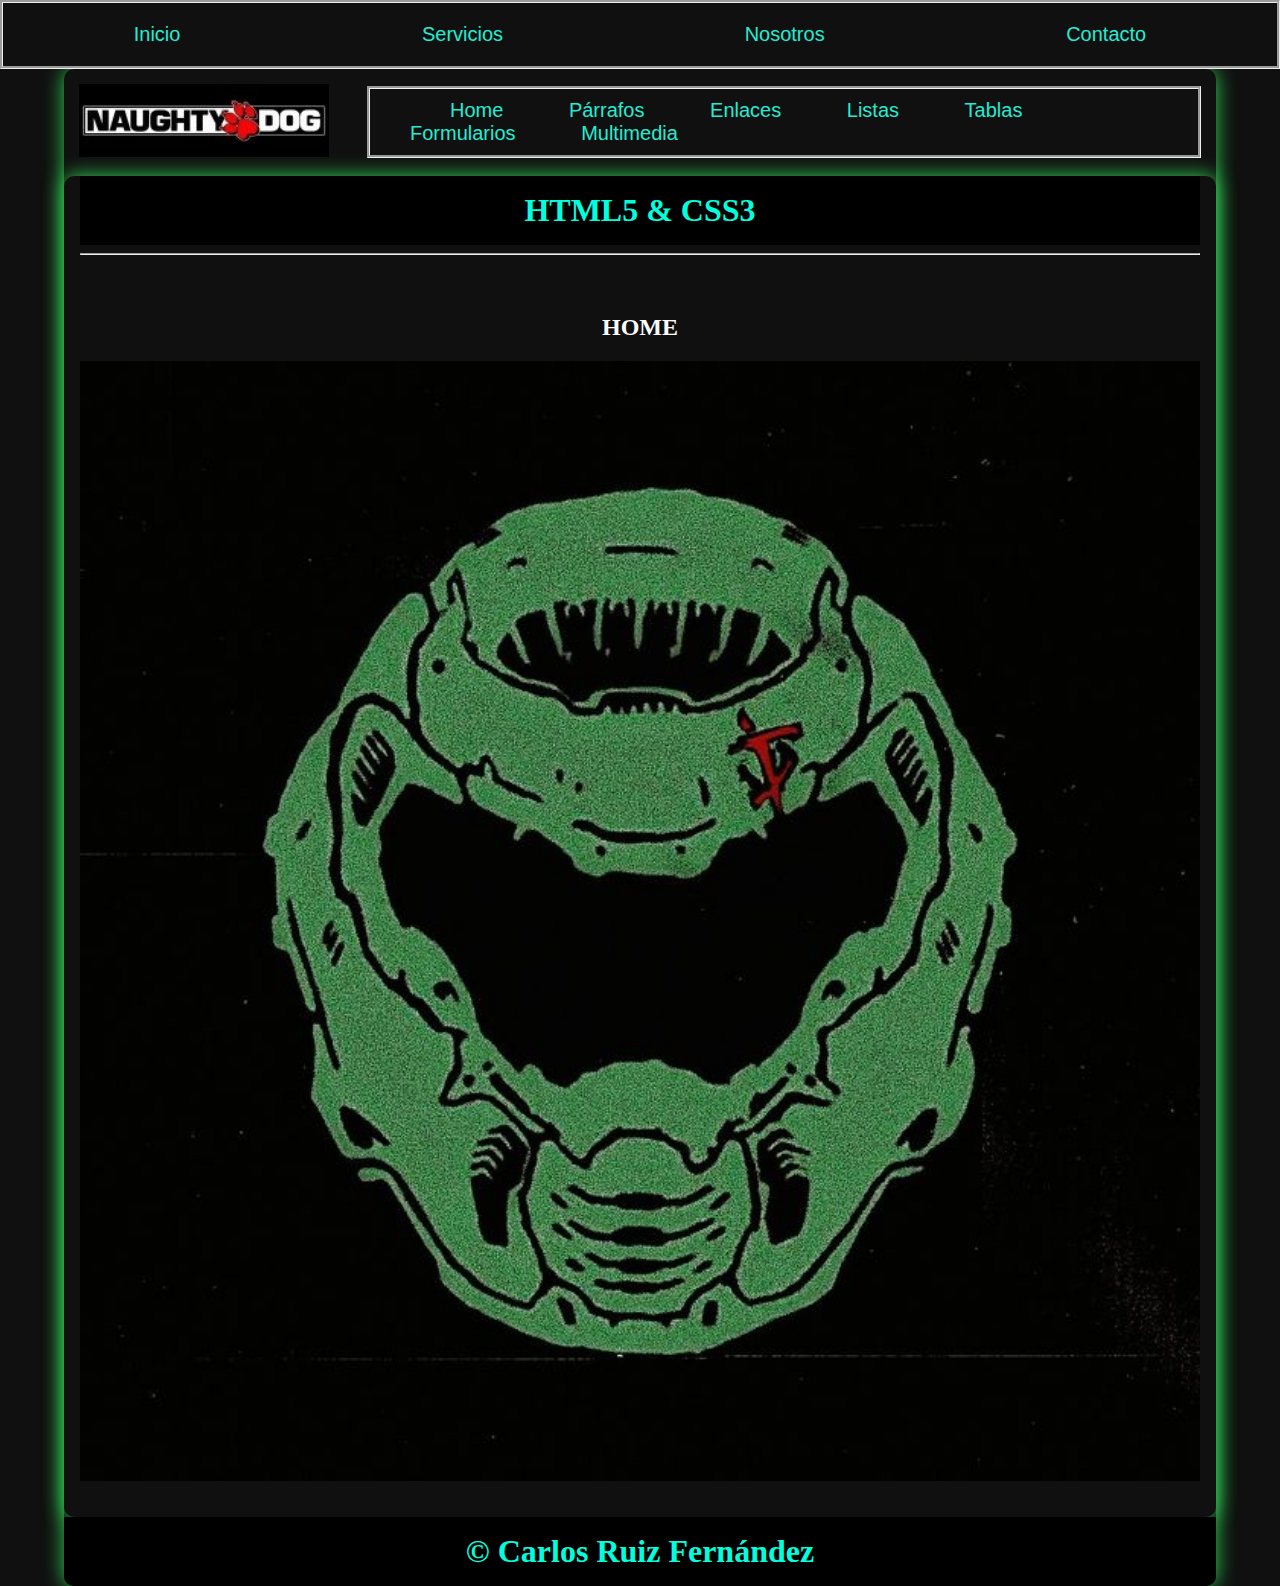
<file: index.html>
<!DOCTYPE html>
<html lang="en">

<head>
    <meta charset="UTF-8">
    <meta name="viewport" content="width=device-width, initial-scale=1.0">
    <title>Curso HTML5-CSS3</title>
    <link rel="stylesheet" href="css/style.css">
</head>

<body>

    <nav class="barra">
        <ul>
            <li><a href="#inicio">Inicio</a></li>
            <li><a href="#servicios">Servicios</a></li>
            <li><a href="#about">Nosotros</a></li>
            <li><a href="#contacto">Contacto</a></li>
        </ul>
    </nav>

    <div class="container shadow">
        <header>
            <div class="row align-items-center">
                <div class="col-3"><a href="http://iesazarquiel.es/"><img src="img/naughty_dog_logo.jpeg" alt="logo" width="250"></div>
                <div class="col-9">
                    <span id="btnmenu" onclick="opendrawer()">&#9776;</span>
                    <nav id="menu">
                        <ul class="barra" class="text-right">
                            <li>
                                <a href="index.html">
                                    Home
                                </a>
                            </li>
                            <li>
                                <a href="parrafos.html">
                                    Párrafos
                                </a>
                            </li>
                            <li>
                                <a href="enlaces.html">
                                    Enlaces
                                </a>
                            </li>
                            <li>
                                <a href="listas.html">
                                    Listas
                                </a>
                            </li>
                            <li>
                                <a href="tablas.html">
                                    Tablas
                                </a>
                            </li>
                            <li>
                                <a href="formularios.html">
                                    Formularios
                                </a>
                            </li>
                            <li>
                                <a href="multimedia.html">
                                    Multimedia
                                </a>
                            </li>
                        </ul>
                    </nav>
                </div>
            </div>


        </header>
        <main class="shadow">
            <div class="px-3">
                <h1 class="text-center bg-azul-o text-white py-3">HTML5 & CSS3</h1>
            </div>
            <div class="px-3">
                <hr>
            </div>
            <div class="p-3">
                <div id="home" class="py-3">
                    <h2 class="text-center">HOME</h2>
                    <img src="img/Doom Slayer Icon.jpeg" alt="" width="100%">
                </div>
            </div>

        </main>
        <footer>
            <h1 class="bg-azul-o text-center text-white py-3">&copy; Carlos Ruiz Fernández</h1>
        </footer>
    </div>
    <script>
        function opendrawer() {
            document.getElementById('menu').style.display = 'block';
            document.getElementById('menu').style.witdh = '100%';
        }
    </script>
</body>

</html>
</file>
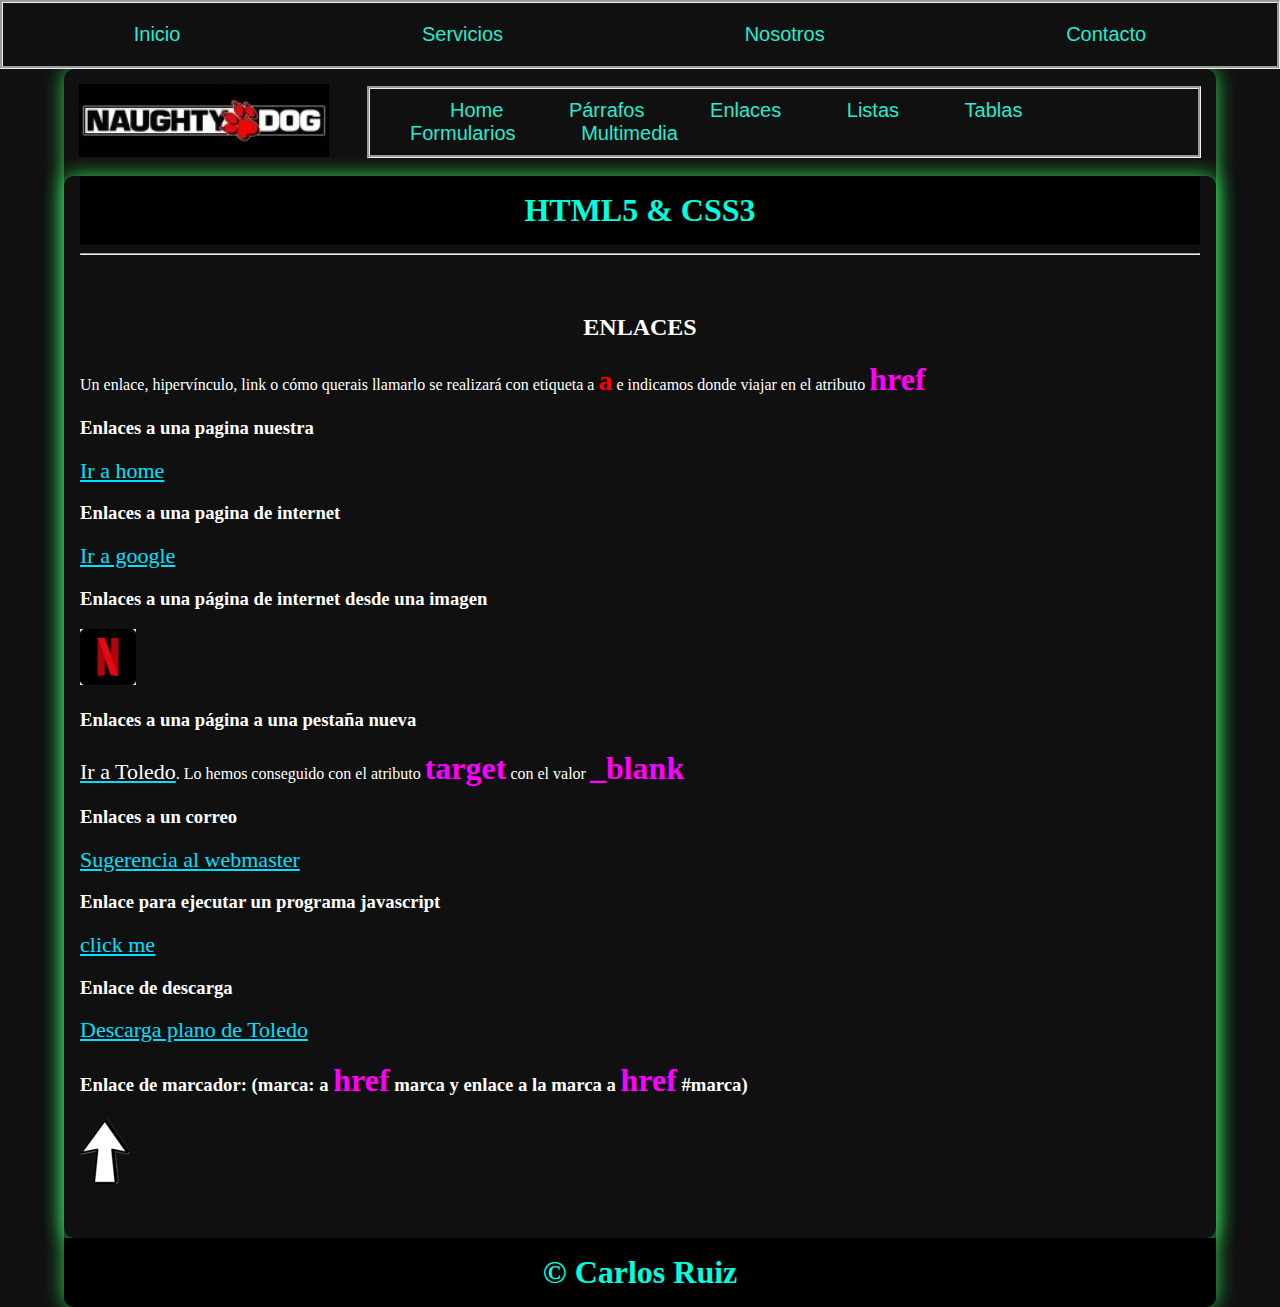
<file: enlaces.html>
<!DOCTYPE html>
<html lang="en">
  <head>
    <meta charset="UTF-8" />
    <meta name="viewport" content="width=device-width, initial-scale=1.0" />
    <title>Curso HTML5-CSS3</title>
    <link rel="stylesheet" href="css/style.css" />
  </head>

  <body>

    <nav class="barra">
      <ul>
          <li><a href="#inicio">Inicio</a></li>
          <li><a href="#servicios">Servicios</a></li>
          <li><a href="#about">Nosotros</a></li>
          <li><a href="#contacto">Contacto</a></li>
      </ul>
  </nav>

    <div class="container shadow">
      <header>
        <div class="row align-items-center">
          <div class="col-3"><a href="http://iesazarquiel.es/"><img src="img/naughty_dog_logo.jpeg" alt="logo" width="250" />
          </div>
          <div class="col-9">
            <span id="btnmenu" onclick="opendrawer()">&#9776;</span>
            <nav id="menu">
              <ul class="barra" class="text-right">
                <li>
                  <a href="index.html"> Home </a>
                </li>
                <li>
                  <a href="parrafos.html"> Párrafos </a>
                </li>
                <li>
                  <a href="enlaces.html"> Enlaces </a>
                </li>
                <li>
                  <a href="listas.html"> Listas </a>
                </li>
                <li>
                  <a href="tablas.html"> Tablas </a>
                </li>
                <li>
                  <a href="formularios.html"> Formularios </a>
                </li>
                <li>
                  <a href="multimedia.html"> Multimedia </a>
                </li>
              </ul>
            </nav>
          </div>
        </div>
      </header>
      <main class="shadow">
        <div class="px-3">
          <h1 class="text-center bg-azul-o text-white py-3">HTML5 & CSS3</h1>
        </div>
        <div class="px-3">
          <hr />
        </div>
        <div class="p-3">
          <div id="enlaces" class="py-3">
            <h2 class="text-center">ENLACES</h2>
            <p>
              Un enlace, hipervínculo, link o cómo querais llamarlo se realizará
              con etiqueta a <span class="etiqueta">a</span> e indicamos donde
              viajar en el atributo <span class="etiqueta2">href</span>
            </p>
            <h3>Enlaces a una pagina nuestra</h3>
            <a href="index.html"> Ir a home </a>
            <h3>Enlaces a una pagina de internet</h3>
            <a href="https://www.google.com"> Ir a google</a>
            <h3>Enlaces a una página de internet desde una imagen</h3>
            <a href="https://www.netflix.com"
              ><img src="img/Netflix.webp.png" alt="logo Netflix" width="5%"/>
            </a>
            <h3>Enlaces a una página a una pestaña nueva</h3>
            <a href="https://www.toledo.es"> <target="_blank">Ir a Toledo</a>. Lo
            hemos conseguido con el atributo
            <span class="etiqueta2">target</span> con el valor
            <span class="etiqueta2">_blank</span>
            <h3>Enlaces a un correo</h3>
            <a href="mailto:alumno.564541@azarquiel.com">Sugerencia al webmaster</a>
            <h3>Enlace para ejecutar un programa javascript</h3>
            <a href="javascript:alert('Hola colega...')">click me</a>
            <h3>Enlace de descarga</h3>
            <a href="resources/mapa-de-toledo-en-espanol.pdf">Descarga plano de Toledo</a>
            <h3>Enlace de marcador: (marca: a <span class="etiqueta2">href</span> marca y enlace a la marca a <span class="etiqueta2">href</span> #marca)</h3>
            <p><a href="#top"><img src="img/flecha.png" alt=""></a></p>
          </div>
        </div>
      </main>
      <footer>
        <h1 class="bg-azul-o text-center text-white py-3">
          &copy; Carlos Ruiz
        </h1>
      </footer>
    </div>
    <script>
      function opendrawer() {
        document.getElementById("menu").style.display = "block";
        document.getElementById("menu").style.witdh = "100%";
      }
    </script>
  </body>
</html>
</file>
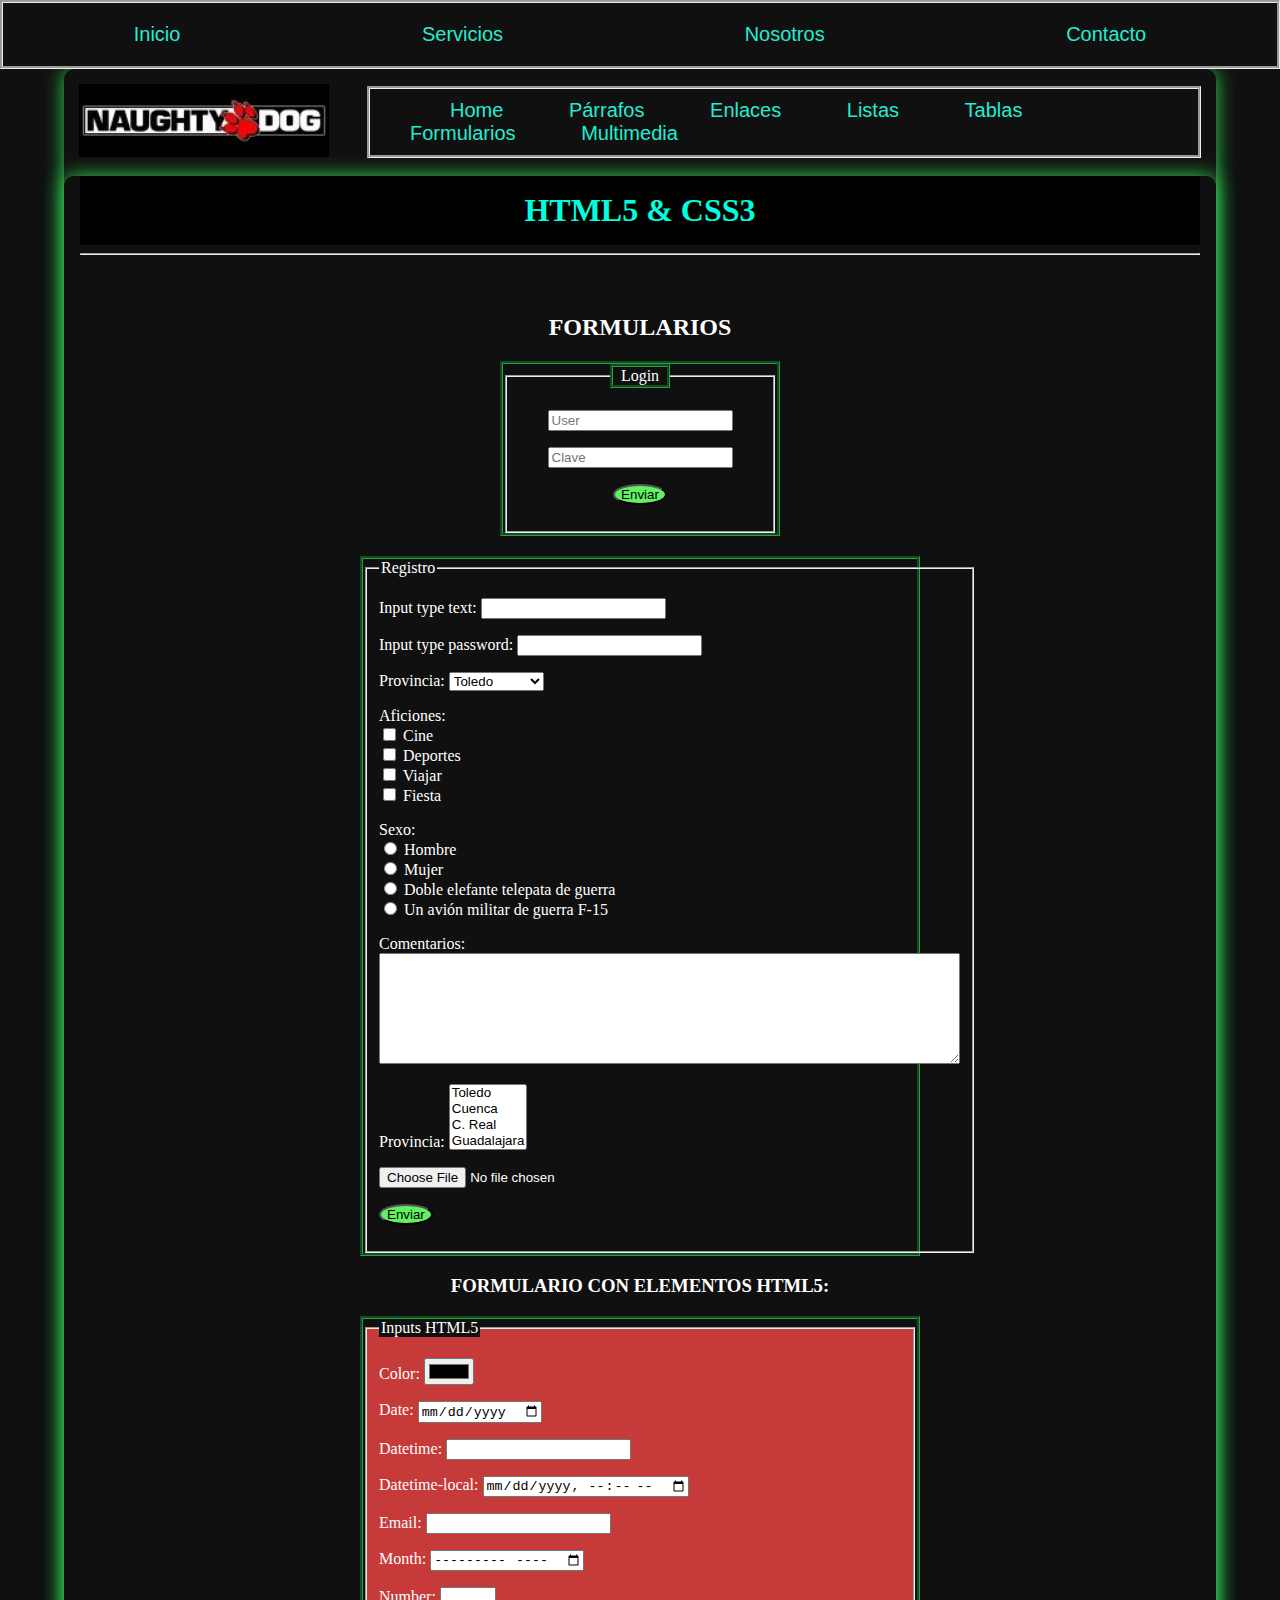
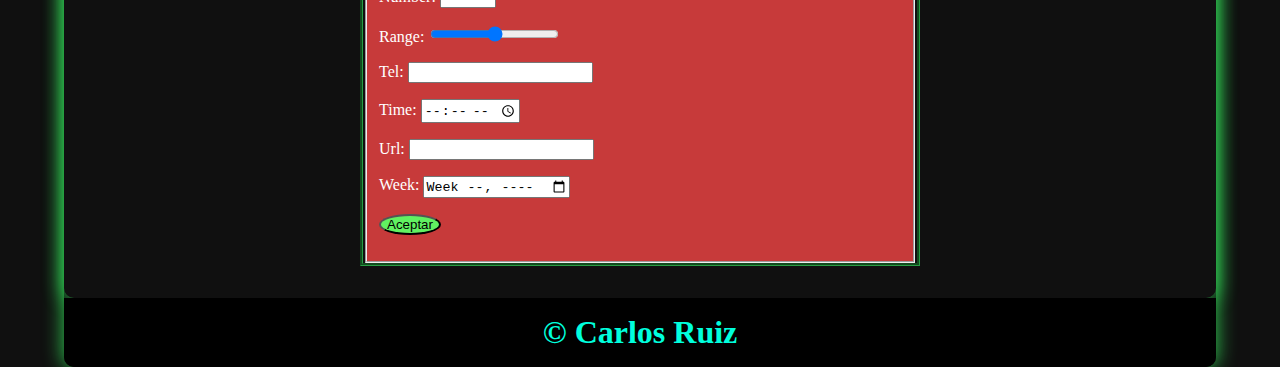
<file: formularios.html>
<!DOCTYPE html>
<html lang="en">

<head>
    <meta charset="UTF-8">
    <meta name="viewport" content="width=device-width, initial-scale=1.0">
    <title>Curso HTML5-CSS3</title>
    <link rel="stylesheet" href="css/style.css">
</head>

<body>

    <nav class="barra">
        <ul>
            <li><a href="#inicio">Inicio</a></li>
            <li><a href="#servicios">Servicios</a></li>
            <li><a href="#about">Nosotros</a></li>
            <li><a href="#contacto">Contacto</a></li>
        </ul>
    </nav>

    <div class="container shadow">
        <header>
            <div class="row align-items-center">
                <div class="col-3"><a href="http://iesazarquiel.es/"><img src="img/naughty_dog_logo.jpeg" alt="logo" width="250"></div>
                <div class="col-9">
                    <span id="btnmenu" onclick="opendrawer()">&#9776;</span>
                    <nav id="menu">
                        <ul class="barra" class="text-right">
                            <li>
                                <a href="index.html">
                                    Home
                                </a>
                            </li>
                            <li>
                                <a href="parrafos.html">
                                    Párrafos
                                </a>
                            </li>
                            <li>
                                <a href="enlaces.html">
                                    Enlaces
                                </a>
                            </li>
                            <li>
                                <a href="listas.html">
                                    Listas
                                </a>
                            </li>
                            <li>
                                <a href="tablas.html">
                                    Tablas
                                </a>
                            </li>
                            <li>
                                <a href="formularios.html">
                                    Formularios
                                </a>
                            </li>
                            <li>
                                <a href="multimedia.html">
                                    Multimedia
                                </a>
                            </li>
                        </ul>
                    </nav>
                </div>
            </div>


        </header>
        <main class="shadow">
            <div class="px-3">
                <h1 class="text-center bg-azul-o text-white py-3">HTML5 & CSS3</h1>
            </div>
            <div class="px-3">
                <hr>
            </div>
            <div class="p-3">
                <div id="formularios" class="py-3">
                    <h2 class="text-center">FORMULARIOS</h2>
                    <form action="#" method="get" class="formlogin">
                        <fieldset>
                            <legend class="formlogin">Login</legend>
                            <p>
                                <input class="black" type="text" name="user" id="" placeholder="User">
                            </p>
                            <p>
                                <input class="black" type="password" name="pass" id="" placeholder="Clave">
                            </p>
                            <p>
                                <input class="button" type="submit" value="Enviar">
                            </p>
                        </fieldset>
                    </form>
                    <h2>
                        
                    </h2>
                    <form action="#" method="get" class="formregister">
                        <fieldset>
                            <legend>Registro</legend>
                            <p><label for="">Input type text:</label>
                                <input class="black" type="text" name="user" id="">
                            </p>
                            <p>
                                <label for="">Input type password:</label>
                                <input class="black" type="password" name="pass" id="">
                            </p>
                            <p>
                                <label for="">Provincia:</label>
                                <select class="black" name="provincia" id="">
                                    <option class="black" value="1">Toledo</option>
                                    <option class="black" value="2">Cuenca</option>
                                    <option class="black" value="3">C. Real</option>
                                    <option class="black" value="4">Guadalajara</option>
                                    <option class="black" value="5">Albacete</option>
                                </select>
                            </p>
                            <p>
                                <label for="">Aficiones:</label><br/>
                                <input class="black" type="checkbox" name="cine" id=""> Cine<br/>
                                <input class="black" type="checkbox" name="deportes" id=""> Deportes<br/>
                                <input class="black" type="checkbox" name="viajar" id=""> Viajar<br/>
                                <input class="black" type="checkbox" name="fiesta" id=""> Fiesta<br/>
                            </p>
                            <p>
                                <label for="">Sexo:</label><br/>
                                <input class="black" type="radio" name="Sexo" id=""> Hombre<br/>
                                <input class="black" type="radio" name="Sexo" id=""> Mujer<br/>
                                <input class="black" type="radio" name="Sexo" id=""> Doble elefante telepata de guerra<br/>
                                <input class="black" type="radio" name="Sexo" id=""> Un avión militar de guerra F-15<br/>
                            </p>
                            <p>
                                <label  for="">Comentarios:</label><br />
                                <textarea class="black" name="comment" id="" cols="70" rows="7"></textarea>
                            </p>       
                            <p>
                                <label for="">Provincia:</label>
                                <select name="provincia" id="" multiple>
                                    <option class="black" value="1">Toledo</option>
                                    <option class="black" value="2">Cuenca</option>
                                    <option class="black" value="3">C. Real</option>
                                    <option class="black" value="4">Guadalajara</option>
                                    <option class="black" value="5">Albacete</option>
                                </select>
                            </p>    
                            <p>
                                <input type="file" name="foto" id="">
                            </p>               
                            <p>
                                <input class="button" class="black" type="submit" value="Enviar" class="btn btn-red">
                            </p>
                            
                        </fieldset>
                    </form>
                    <div class="cb"></div>
                    <h3 class="text-center">FORMULARIO CON ELEMENTOS HTML5:</h3>
                    <form action="kk.php" method="post" class="formhtml5">
                        <fieldset class="formulario">
                            <legend class="colorn">Inputs HTML5</legend>
                            <p><label for="">Color:</label> <input class="black" type="color" name="color" id=""></p>
                            <p><label for="">Date:</label> <input class="black" type="date" name="date" id=""></p>
                            <p><label for="">Datetime:</label> <input class="black" type="datetime" name="datetime" id=""></p>
                            <p><label for="">Datetime-local:</label> <input class="black" type="datetime-local" name="datetime-local"
                                    id=""></p>
                            <p><label for="">Email:</label> <input class="black" type="email" name="email" id=""></p>
                            <p><label for="">Month:</label> <input class="black" type="month" name="month" id=""></p>
                            <p><label for="">Number:</label> <input class="black" type="number" name="number" id="" step="2" min="10"
                                    max="30"></p>
                            <p><label for="">Range:</label> <input class="black" type="range" name="range" id="" step="2" min="10"
                                    max="30"></p>
                            <p><label for="">Tel:</label> <input class="black" type="tel" name="tel" id=""></p>
                            <p><label for="">Time:</label> <input class="black" type="time" name="time" id=""></p>
                            <p><label for="">Url:</label> <input class="black" type="url" name="url" id=""></p>
                            <p><label for="">Week:</label> <input class="black" type="week" name="week" id=""></p>
                            <p><input class="button" type="submit" value="Aceptar" id="" class="btn btn-green"></p>
                        </fieldset>
                    </form>



                    <div class="cb"></div>
                </div>
            </div>
        </main>
        <footer>
            <h1 class="bg-azul-o text-center text-white py-3">&copy; Carlos Ruiz</h1>
        </footer>
    </div>
    <script>
        function opendrawer() {
            document.getElementById('menu').style.display = 'block';
            document.getElementById('menu').style.witdh = '100%';
        }
    </script>
</body>

</html>
</file>
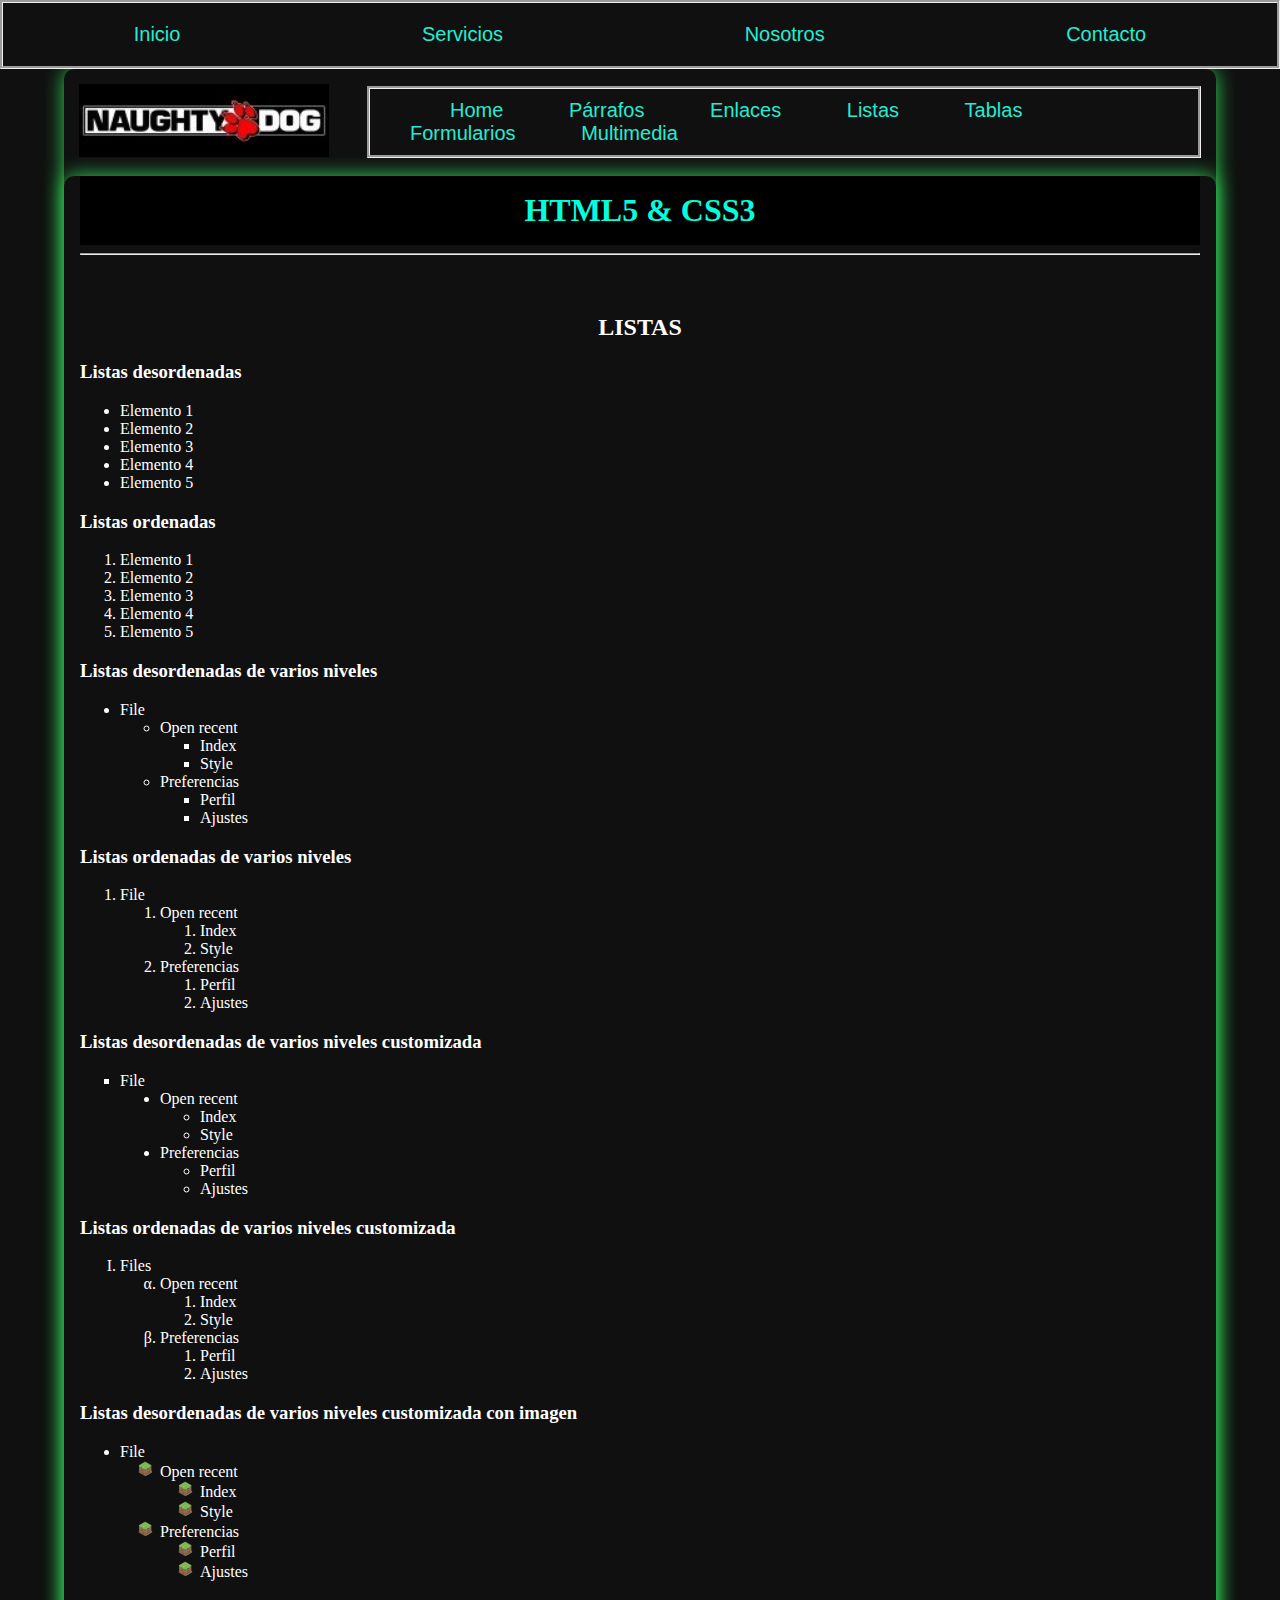
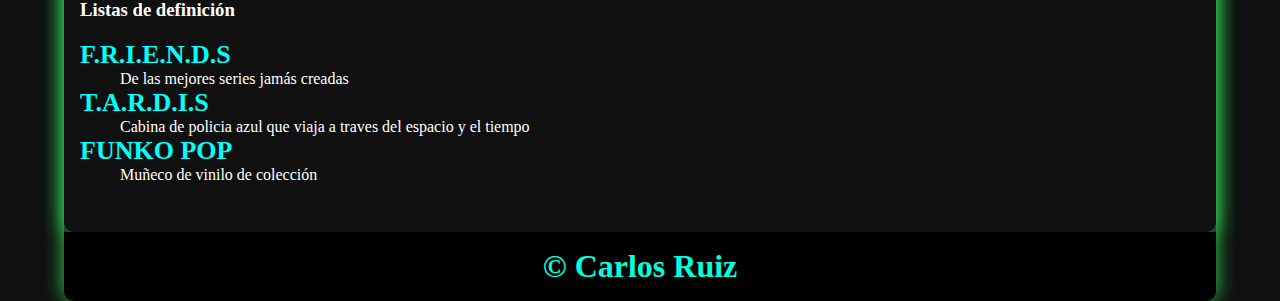
<file: listas.html>
<!DOCTYPE html>
<html lang="en">

<head>
    <meta charset="UTF-8">
    <meta name="viewport" content="width=device-width, initial-scale=1.0">
    <title>Curso HTML5-CSS3</title>
    <link rel="stylesheet" href="css/style.css">
</head>

<body>

    <nav class="barra">
        <ul>
            <li><a href="#inicio">Inicio</a></li>
            <li><a href="#servicios">Servicios</a></li>
            <li><a href="#about">Nosotros</a></li>
            <li><a href="#contacto">Contacto</a></li>
        </ul>
    </nav>

    <div class="container shadow">
        <header>
            <div class="row align-items-center">
                <div class="col-3"><a href="http://iesazarquiel.es/"><img src="img/naughty_dog_logo.jpeg" alt="logo" width="250"></div>
                <div class="col-9">
                    <span id="btnmenu" onclick="opendrawer()">&#9776;</span>
                    <nav id="menu">
                        <ul class="barra" class="text-right">
                            <li>
                                <a href="index.html">
                                    Home
                                </a>
                            </li>
                            <li>
                                <a href="parrafos.html">
                                    Párrafos
                                </a>
                            </li>
                            <li>
                                <a href="enlaces.html">
                                    Enlaces
                                </a>
                            </li>
                            <li>
                                <a href="listas.html">
                                    Listas
                                </a>
                            </li>
                            <li>
                                <a href="tablas.html">
                                    Tablas
                                </a>
                            </li>
                            <li>
                                <a href="formularios.html">
                                    Formularios
                                </a>
                            </li>
                            <li>
                                <a href="multimedia.html">
                                    Multimedia
                                </a>
                            </li>
                        </ul>
                    </nav>
                </div>
            </div>


        </header>
        <main class="shadow">
            <div class="px-3">
                <h1 class="text-center bg-azul-o text-white py-3">HTML5 & CSS3</h1>
            </div>
            <div class="px-3">
                <hr>
            </div>
            <div class="p-3">
                <div id="listas" class="py-3">
                    <h2 class="text-center">LISTAS</h2>
                    <h3>Listas desordenadas</h3>
                    <ul>
                        <li>Elemento 1</li>
                        <li>Elemento 2</li>
                        <li>Elemento 3</li>
                        <li>Elemento 4</li>
                        <li>Elemento 5</li>
                    </ul>

                    <h3>Listas ordenadas</h3>
                    <ol>
                        <li>Elemento 1</li>
                        <li>Elemento 2</li>
                        <li>Elemento 3</li>
                        <li>Elemento 4</li>
                        <li>Elemento 5</li>
                    </ol>

                    <h3>Listas desordenadas de varios niveles</h3>
                    <ul>
                        <li>
                            File
                            <ul>
                                <li>
                                    Open recent
                                    <ul>
                                        <li>Index</li>
                                        <li>Style</li>
                                    </ul>
                                </li>
                                <li>
                                    Preferencias
                                    <ul>
                                        <li>Perfil</li>
                                        <li>Ajustes</li>
                                    </ul>
                                </li>
                            </ul>
                        </li>
                    </ul>

                    <h3>Listas ordenadas de varios niveles</h3>
                    <ol>
                        <li>
                            File
                            <ol>
                                <li>
                                    Open recent
                                    <ol>
                                        <li>Index</li>
                                        <li>Style</li>
                                    </ol>
                                </li>
                                <li>
                                    Preferencias
                                    <ol>
                                        <li>Perfil</li>
                                        <li>Ajustes</li>
                                    </ol>
                                </li>
                            </ol>
                        </li>
                    </ol>

                    <h3>Listas desordenadas de varios niveles customizada</h3>
                    <ul class=customdes>
                        <li>
                            File
                            <ul>
                                <li>
                                    Open recent
                                    <ul>
                                        <li>Index</li>
                                        <li>Style</li>
                                    </ul>
                                </li>
                                <li>
                                    Preferencias
                                    <ul>
                                        <li>Perfil</li>
                                        <li>Ajustes</li>
                                    </ul>
                                </li>
                            </ul>
                        </li>
                    </ul>

                    <h3>Listas ordenadas de varios niveles customizada</h3>
                    <ol class=customrd>
                        <li>
                            Files
                            <ol>
                                <li>
                                    Open recent
                                    <ol>
                                        <li>Index</li>
                                        <li>Style</li>
                                    </ol>
                                </li>
                                <li>
                                    Preferencias
                                    <ol>
                                        <li>Perfil</li>
                                        <li>Ajustes</li>
                                    </ol>
                                </li>
                            </ol>
                        </li>
                    </ol>

                    <h3>Listas desordenadas de varios niveles customizada con imagen</h3>
                    <ul class="customimg">
                        <li>
                            File
                            <ul>
                                <li>
                                    Open recent
                                    <ul>
                                        <li>Index</li>
                                        <li>Style</li>
                                    </ul>
                                </li>
                                <li>
                                    Preferencias
                                    <ul>
                                        <li>Perfil</li>
                                        <li>Ajustes</li>
                                    </ul>
                                </li>
                            </ul>
                        </li>
                    </ul>

                    <h3>Listas de definición</h3>
                    <dl class="custombl">
                        <dt>
                            F.R.I.E.N.D.S
                            <dd>De las mejores series jamás creadas</dd>
                        </dt>
                        <dt>
                            T.A.R.D.I.S
                            <dd>Cabina de policia azul que viaja a traves del espacio y el tiempo</dd>
                        </dt>
                        <dt>
                            FUNKO POP
                            <dd>Muñeco de vinilo de colección</dd>
                        </dt>
                    </dl>
                </div>
            </div>

        </main>
        <footer>
            <h1 class="bg-azul-o text-center text-white py-3">&copy; Carlos Ruiz</h1>
        </footer>
    </div>
    <script>
        function opendrawer() {
            document.getElementById('menu').style.display = 'block';
            document.getElementById('menu').style.witdh = '100%';
        }
    </script>
</body>

</html>
</file>
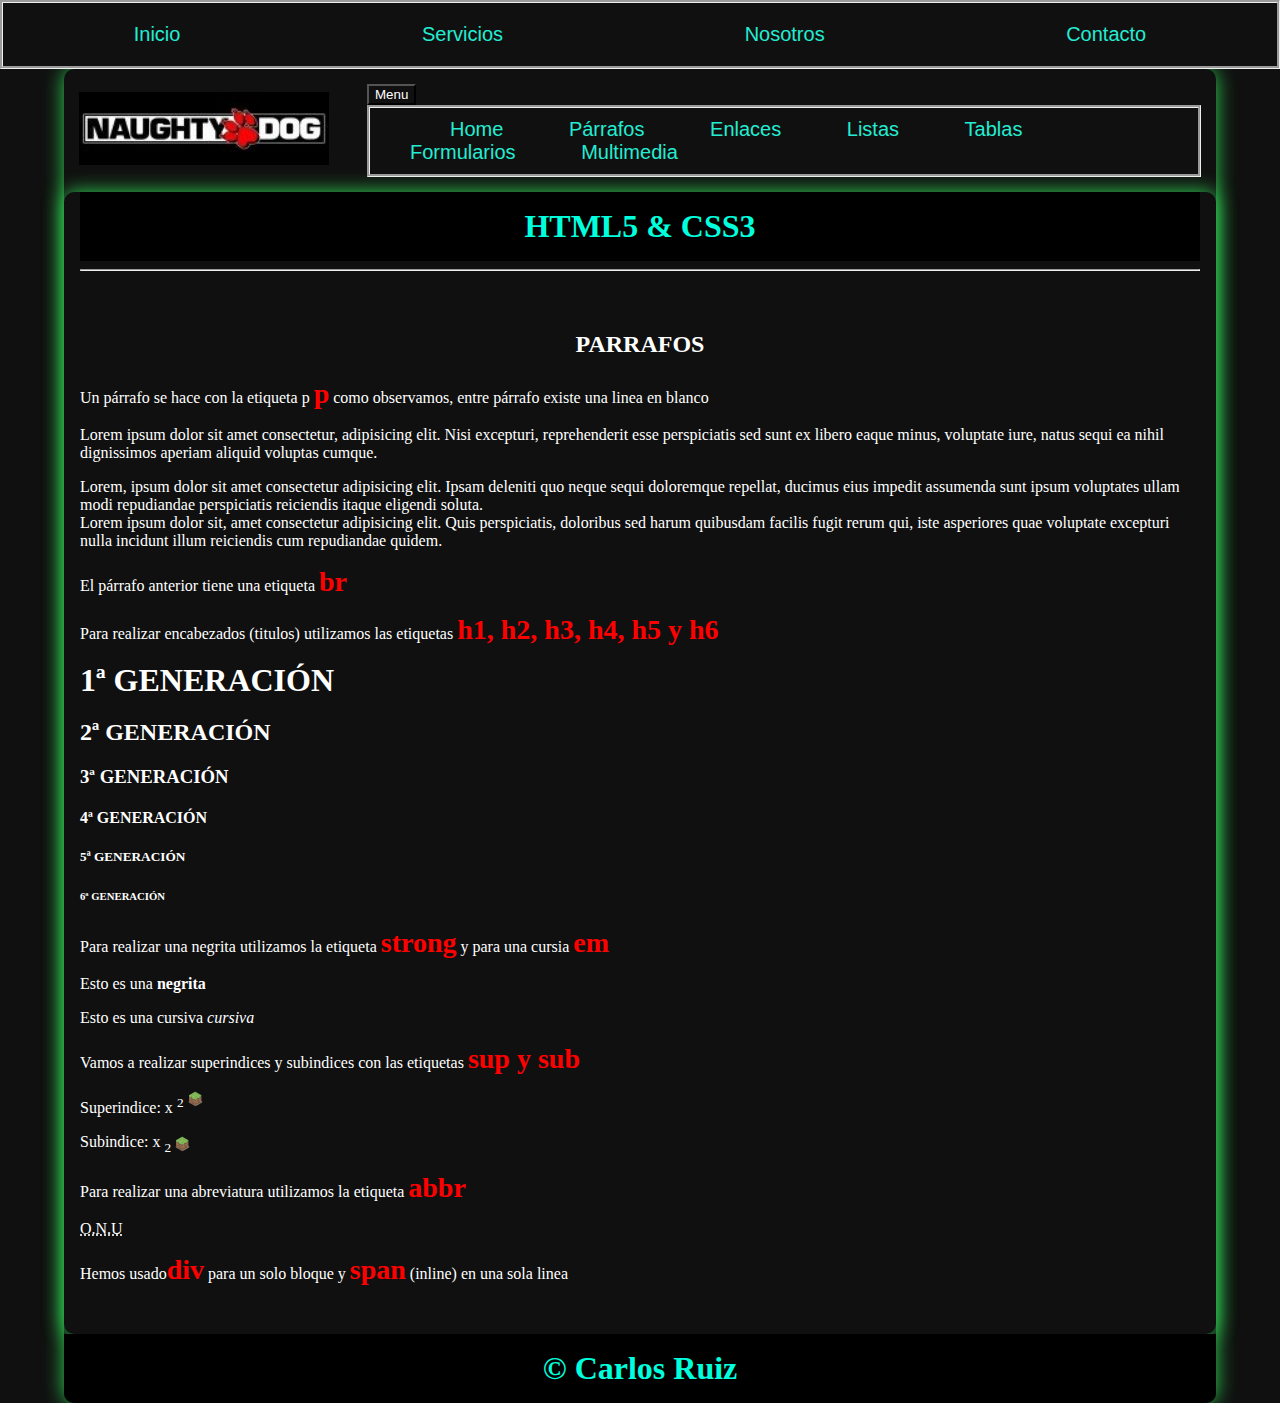
<file: parrafos.html>
<!DOCTYPE html>
<html lang="en">

<head>
    <meta charset="UTF-8">
    <meta name="viewport" content="width=device-width, initial-scale=1.0">
    <title>Curso HTML5-CSS3</title>
    <link rel="stylesheet" href="css/style.css">
</head>

<body>

    <nav class="barra">
        <ul>
            <li><a href="#inicio">Inicio</a></li>
            <li><a href="#servicios">Servicios</a></li>
            <li><a href="#about">Nosotros</a></li>
            <li><a href="#contacto">Contacto</a></li>
        </ul>
    </nav>

    <div class="container shadow">
        <header>
            <div class="row align-items-center">
                <div class="col-3"><a href="http://iesazarquiel.es/"><img src="img/naughty_dog_logo.jpeg" alt="logo" width="250"></div>
                <div class="col-9">
                    <span id="btnmenu" onclick="opendrawer()">&#9776;</span>
                    <div class="dropdown">
                        <button class="color">Menu</button>
                    <nav id="menu">
                        <ul class="barra" class="text-right">
                            <li>
                                <a href="index.html">
                                    Home
                                </a>
                            </li>
                            <li>
                                <a href="parrafos.html">
                                    Párrafos
                                </a>
                            </li>
                            <li>
                                <a href="enlaces.html">
                                    Enlaces
                                </a>
                            </li>
                            <li>
                                <a href="listas.html">
                                    Listas
                                </a>
                            </li>
                            <li>
                                <a href="tablas.html">
                                    Tablas
                                </a>
                            </li>
                            <li>
                                <a href="formularios.html">
                                    Formularios
                                </a>
                            </li>
                            <li>
                                <a href="multimedia.html">
                                    Multimedia
                                </a>
                            </li>
                        </ul>
                    </nav>
                </div>
            </div>
        </div>

        </header>
        <main class="shadow">
            <div class="px-3">
                <h1 class="text-center bg-azul-o text-white py-3">HTML5 & CSS3</h1>
            </div>
            <div class="px-3">
                <hr>
            </div>
            <div class="p-3">
                <div id="home" class="py-3">
                    <h2 class="text-center">PARRAFOS</h2>
                    <p>Un párrafo se hace con la etiqueta p <span class="etiqueta">p</span> como observamos, entre
                        párrafo existe una linea en blanco</p>
                    <p>Lorem ipsum dolor sit amet consectetur, adipisicing elit. Nisi excepturi, reprehenderit esse
                        perspiciatis sed sunt ex libero eaque minus, voluptate iure, natus sequi ea nihil dignissimos
                        aperiam aliquid voluptas cumque.</p>
                    <p>Lorem, ipsum dolor sit amet consectetur adipisicing elit. Ipsam deleniti quo neque sequi
                        doloremque repellat, ducimus eius impedit assumenda sunt ipsum voluptates ullam modi repudiandae
                        perspiciatis reiciendis itaque eligendi soluta. <br> Lorem ipsum dolor sit, amet consectetur
                        adipisicing elit. Quis perspiciatis, doloribus sed harum quibusdam facilis fugit rerum qui, iste
                        asperiores quae voluptate excepturi nulla incidunt illum reiciendis cum repudiandae quidem.</p>
                        <p>El párrafo anterior tiene una etiqueta <span class="etiqueta">br</span> </p>
                        <p>Para realizar encabezados (titulos) utilizamos las etiquetas <span class="etiqueta">h1, h2, h3, h4, h5 y h6</span></p>
                        <h1>1ª GENERACIÓN</h1>
                        <h2>2ª GENERACIÓN</h2>
                        <h3>3ª GENERACIÓN</h3>
                        <h4>4ª GENERACIÓN</h4>
                        <h5>5ª GENERACIÓN</h5>
                        <h6>6ª GENERACIÓN</h6>
                        <P>Para realizar una negrita utilizamos la etiqueta <span class="etiqueta">strong</span> y para una cursia <span class="etiqueta">em</span> </P>
                        <p>Esto es una <strong>negrita</strong></p>
                        <p>Esto es una cursiva <em>cursiva</em></p>
                        <p>Vamos a realizar superindices y subindices con las etiquetas <span class="etiqueta">sup y sub</span></p>
                        <p>Superindice: x <sup> 2 <img src="img/cesped.png" alt=""> </sup></p>
                        <p>Subindice: x <sub> 2 <img src="img/cesped.png" alt=""> </sub></p>
                        <P>Para realizar una abreviatura utilizamos la etiqueta <span class="etiqueta">abbr</span></P>
                        <p><abbr title="Organización de las naciones unidas">O.N.U</abbr></p>
                        <p>Hemos usado<span class="etiqueta">div</span> para un solo bloque y <span class="etiqueta">span</span> (inline) en una sola linea </p>

                </div>
            </div>

        </main>
        <footer>
            <h1 class="bg-azul-o text-center text-white py-3">&copy; Carlos Ruiz</h1>
        </footer>
    </div>
    <script>
        function opendrawer() {
            document.getElementById('menu').style.display = 'block';
            document.getElementById('menu').style.witdh = '100%';
        }
    </script>
</body>

</html>
</file>
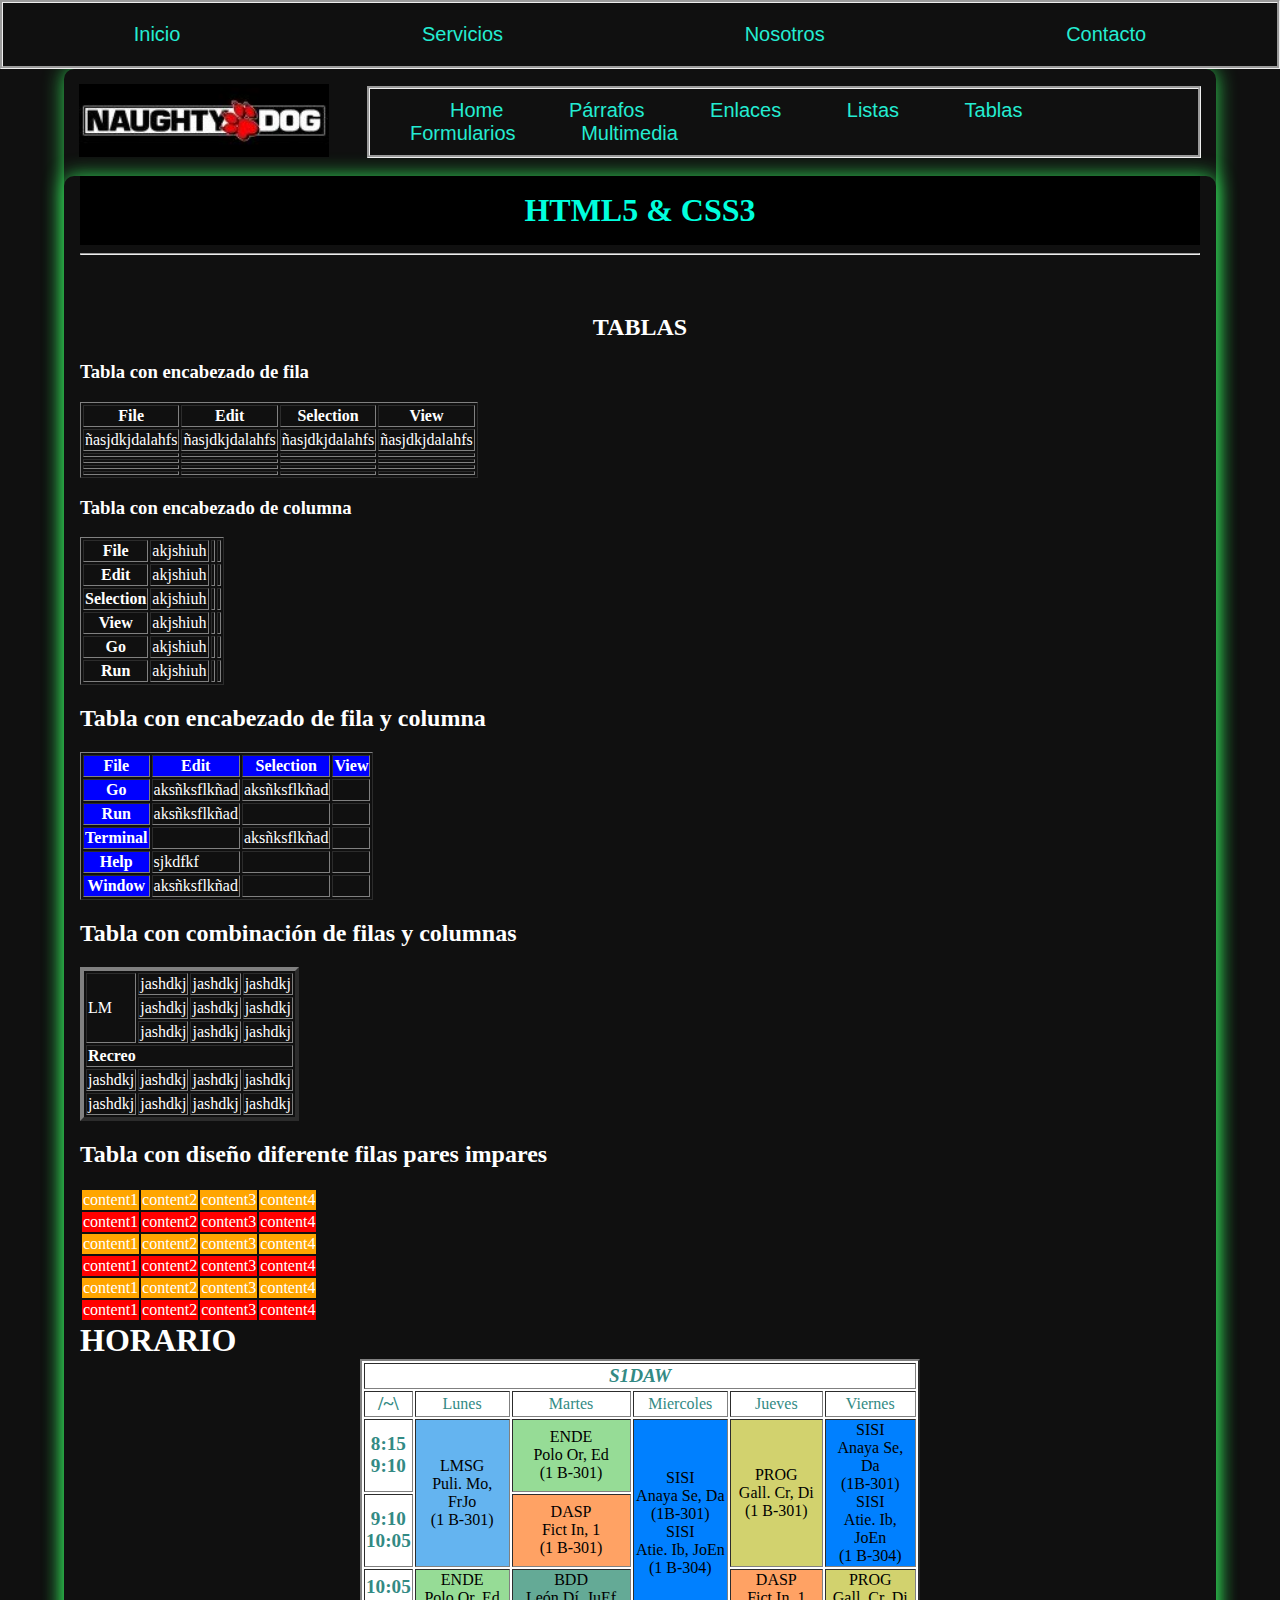
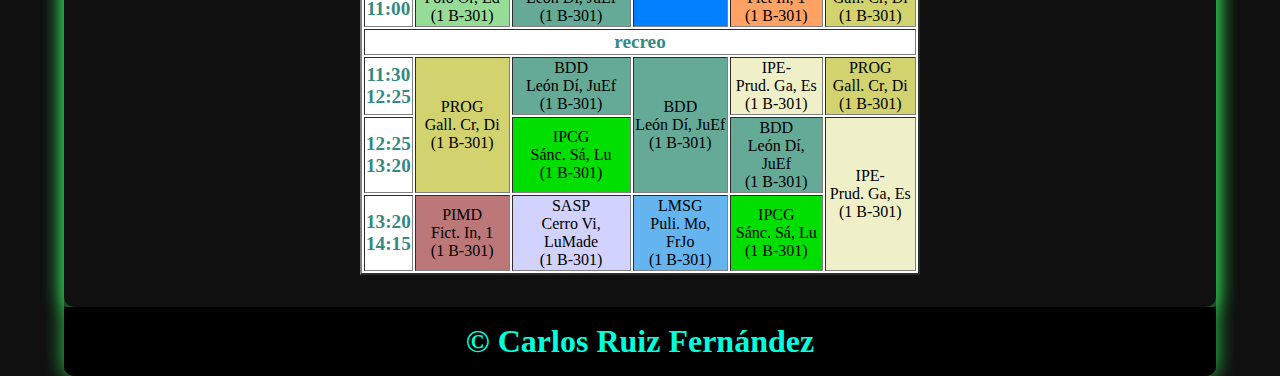
<file: tablas.html>
<!DOCTYPE html>
<html lang="en">

<head>
    <meta charset="UTF-8">
    <meta name="viewport" content="width=device-width, initial-scale=1.0">
    <title>Curso HTML5-CSS3</title>
    <link rel="stylesheet" href="css/style.css">
</head>

<body>

    <nav class="barra">
        <ul>
            <li><a href="#inicio">Inicio</a></li>
            <li><a href="#servicios">Servicios</a></li>
            <li><a href="#about">Nosotros</a></li>
            <li><a href="#contacto">Contacto</a></li>
        </ul>
    </nav>

    <div class="container shadow">
        <header>
            <div class="row align-items-center">
                <div class="col-3"><a href="http://iesazarquiel.es/"><img src="img/naughty_dog_logo.jpeg" alt="logo" width="250"></div>
                <div class="col-9">
                    <span id="btnmenu" onclick="opendrawer()">&#9776;</span>
                    <nav id="menu">
                        <ul class="barra" class="text-right">
                            <li>
                                <a href="index.html">
                                    Home
                                </a>
                            </li>
                            <li>
                                <a href="parrafos.html">
                                    Párrafos
                                </a>
                            </li>
                            <li>
                                <a href="enlaces.html">
                                    Enlaces
                                </a>
                            </li>
                            <li>
                                <a href="listas.html">
                                    Listas
                                </a>
                            </li>
                            <li>
                                <a href="tablas.html">
                                    Tablas
                                </a>
                            </li>
                            <li>
                                <a href="formularios.html">
                                    Formularios
                                </a>
                            </li>
                            <li>
                                <a href="multimedia.html">
                                    Multimedia
                                </a>
                            </li>
                        </ul>
                    </nav>
                </div>
            </div>


        </header>
        <main class="shadow">
            <div class="px-3">
                <h1 class="text-center bg-azul-o text-white py-3">HTML5 & CSS3</h1>
            </div>
            <div class="px-3">
                <hr>
            </div>
            <div class="p-3">
                <div id="tablas" class="py-3">
                    <h2 class="text-center">TABLAS</h2>
                    <h3>Tabla con encabezado de fila</h3>
                    <table border="1">
                        <tr>
                            <th>File</th>
                            <th>Edit</th>
                            <th>Selection</th>
                            <th>View</th>
                        </tr>
                        <tr>
                            <td>ñasjdkjdalahfs</td>
                            <td>ñasjdkjdalahfs</td>
                            <td>ñasjdkjdalahfs</td>
                            <td>ñasjdkjdalahfs</td>
                        </tr>
                        <tr>
                            <td></td>
                            <td></td>
                            <td></td>
                            <td></td>
                        </tr>
                        <tr>
                            <td></td>
                            <td></td>
                            <td></td>
                            <td></td>
                        </tr>
                        <tr>
                            <td></td>
                            <td></td>
                            <td></td>
                            <td></td>
                        </tr>
                        <tr>
                            <td></td>
                            <td></td>
                            <td></td>
                            <td></td>
                        </tr>
                    </table>

                    <h3>Tabla con encabezado de columna</h3>
                    <table border="1">
                        <tr>
                            <th>File</th>
                            <td>akjshiuh</td>
                            <td></td>
                            <td></td>
                        </tr>
                        <tr>
                            <th>Edit</th>
                            <td>akjshiuh</td>
                            <td></td>
                            <td></td>
                        </tr>
                        <tr>
                            <th>Selection</th>
                            <td>akjshiuh</td>
                            <td></td>
                            <td></td>
                        </tr>
                        <tr>
                            <th>View</th>
                            <td>akjshiuh</td>
                            <td></td>
                            <td></td>
                        </tr>
                        <tr>
                            <th>Go</th>
                            <td>akjshiuh</td>
                            <td></td>
                            <td></td>
                        </tr>
                        <tr>
                            <th>Run</th>
                            <td>akjshiuh</td>
                            <td></td>
                            <td></td>
                        </tr>
                    </table>

                    <h2>Tabla con encabezado de fila y columna</h2>
                    <table border="1" class="table1">
                        <tr>
                            <th>File</th>
                            <th>Edit</th>
                            <th>Selection</th>
                            <th>View</th>
                        </tr>
                        <tr>
                            <th>Go</th>
                            <td>aksñksflkñad</td>
                            <td>aksñksflkñad</td>
                            <td></td>
                        </tr>
                        <tr>
                            <th>Run</th>
                            <td>aksñksflkñad</td>
                            <td></td>
                            <td></td>
                        </tr>
                        <tr>
                            <th>Terminal</th>
                            <td></td>
                            <td>aksñksflkñad</td>
                            <td></td>
                        </tr>
                        <tr>
                            <th>Help</th>
                            <td>sjkdfkf</td>
                            <td></td>
                            <td></td>
                        </tr>
                        <tr>
                            <th>Window</th>
                            <td>aksñksflkñad</td>
                            <td></td>
                            <td></td>
                        </tr>
                    </table>

                    <h2>Tabla con combinación de filas y columnas</h2>
                    <table border="4">
                        <tr>
                            <td rowspan="3">LM</td>
                            <td>jashdkj</td>
                            <td>jashdkj</td>
                            <td>jashdkj</td>
                        </tr>
                        <tr>
                            <td>jashdkj</td>
                            <td>jashdkj</td>
                            <td>jashdkj</td>
                        </tr>
                        <tr>
                            <td>jashdkj</td>
                            <td>jashdkj</td>
                            <td>jashdkj</td>
                        </tr>
                        <tr class="recreo">
                            <td colspan="4">Recreo</td>
                        </tr>
                        <tr>
                            <td>jashdkj</td>
                            <td>jashdkj</td>
                            <td>jashdkj</td>
                            <td>jashdkj</td>
                        </tr>
                        <tr>
                            <td>jashdkj</td>
                            <td>jashdkj</td>
                            <td>jashdkj</td>
                            <td>jashdkj</td>
                        </tr>
                    </table>

                    <h2>Tabla con diseño diferente filas pares impares</h2>
                    <table>
                        <tr class="fila1">
                            <td>content1</td>
                            <td>content2</td>
                            <td>content3</td>
                            <td>content4</td>
                        </tr>
                        <tr class="fila2">
                            <td>content1</td>
                            <td>content2</td>
                            <td>content3</td>
                            <td>content4</td>
                        </tr>
                        <tr class="fila1">
                            <td>content1</td>
                            <td>content2</td>
                            <td>content3</td>
                            <td>content4</td>
                        </tr>
                        <tr class="fila2">
                            <td>content1</td>
                            <td>content2</td>
                            <td>content3</td>
                            <td>content4</td>
                        </tr>
                        <tr class="fila1">
                            <td>content1</td>
                            <td>content2</td>
                            <td>content3</td>
                            <td>content4</td>
                        </tr>
                        <tr class="fila2">
                            <td>content1</td>
                            <td>content2</td>
                            <td>content3</td>
                            <td>content4</td>
                        </tr>
                    </table>

                    <h1>HORARIO</h1>

                    <table border="2" class="tabla3">
                        <tr>
                            
                                <th colspan="6"><em class="s1daw">S1DAW</em></th>
                            
                        </tr>
                        <tr>
                            
                                <th class="verdecito">/~\</th>
                                <th class="dia">Lunes</th>
                                <th class="dia">Martes</th>
                                <th class="dia">Miercoles</th>
                                <th class="dia">Jueves</th>
                                <th class="dia">Viernes</th>
                            
                        </tr>
                        <tr>
                            
                                <th class="verdecito">8:15 <br> 9:10</th>
                                <th class="lmsg" rowspan="2">LMSG <BR> Puli. Mo, FrJo <br> (1 B-301)</BR></th>
                                <th class="ende">ENDE <br>Polo Or, Ed <br>(1 B-301)</th>
                                <th class="sisi" rowspan="3">SISI <br>Anaya Se, Da <br>(1B-301) <br>SISI <br>Atie. Ib, JoEn <br>(1 B-304)</th>
                                <th class="prog" rowspan="2">PROG <BR>Gall. Cr, Di <br>(1 B-301)</BR></th>
                                <th class="sisi" rowspan="2">SISI <br>Anaya Se, Da <br>(1B-301) <br>SISI <br>Atie. Ib, JoEn <br>(1 B-304)</th>
                            
                        </tr>
                        <tr>
                            
                                <th class="verdecito">9:10 <br> 10:05</th>
                                <th class="dasp">DASP <br>Fict In, 1 <br>(1 B-301)</th>
                            
                        </tr>
                        <tr>
                            
                                <th class="verdecito">10:05 <br> 11:00</th>
                                <th class="ende">ENDE <br>Polo Or, Ed <br>(1 B-301)</th>
                                <th class="bdd">BDD <br>León Dí, JuEf <br>(1 B-301)</th>
                                <th class="dasp">DASP <br>Fict In, 1 <br>(1 B-301)</th>
                                <th class="prog">PROG <BR>Gall. Cr, Di <br>(1 B-301)</BR></th>
                            
                        </tr>
                        <tr>
                            
                                <th class="verdecito" colspan="7"> recreo </th>
                            
                        </tr>
                        <tr>
                            
                                <th class="verdecito">11:30 <br> 12:25</th>
                                <th class="prog" rowspan="2">PROG <BR>Gall. Cr, Di <br>(1 B-301)</BR></th>
                                <th class="bdd">BDD <br>León Dí, JuEf <br>(1 B-301)</th>
                                <th class="bdd" rowspan="2">BDD <br>León Dí, JuEf <br>(1 B-301)</th>
                                <th class="ipe">IPE- <br>Prud. Ga, Es <br>(1 B-301)</th>
                                <th class="prog">PROG <BR>Gall. Cr, Di <br>(1 B-301)</BR></th>
                            
                        </tr>
                        <tr>
                            
                                <th class="verdecito">12:25 <br> 13:20</th>
                                <th class="ipcg">IPCG <br>Sánc. Sá, Lu <br>(1 B-301)</th>
                                <th class="bdd">BDD <br>León Dí, JuEf <br>(1 B-301)</th>
                                <th class="ipe" rowspan="2">IPE- <br>Prud. Ga, Es <br>(1 B-301)</th>
                            
                        </tr>
                        <tr>
                            
                                <th class="verdecito">13:20 <br> 14:15</th>
                                <th class="pimd">PIMD <br>Fict. In, 1 <br>(1 B-301)</th>
                                <th class="sasp">SASP <br>Cerro Vi, LuMade <br>(1 B-301)</th>
                                <th class="lmsg">LMSG <BR> Puli. Mo, FrJo <br> (1 B-301)</BR></th>
                                <th class="ipcg">IPCG <br>Sánc. Sá, Lu <br>(1 B-301)</th>
                            
                        </tr>
                    </table>
                </div>
            </div>

        </main>
        <footer>
            <h1 class="bg-azul-o text-center text-white py-3">&copy; Carlos Ruiz Fernández</h1>
        </footer>
    </div>
    <script>
        function opendrawer() {
            document.getElementById('menu').style.display = 'block';
            document.getElementById('menu').style.witdh = '100%';
        }
    </script>
</body>

</html>
</file>
<file: css/style.css>
/* control + f para buscar */

body {
    background-color: rgba(0, 0, 0, 0.938);
    margin: 0;
}

* {
    box-sizing: border-box;
    color: rgb(255, 255, 255);
}

/* For desktop: */
.container {
    width: 90%;
    margin: 0 auto;
}
/* For mobile: */
@media screen and (max-width: 1000px) {
    .container {
        width: 100%;
    }
}
/* For desktop: */
.row {
    display: flex;
    justify-content: space-between;
    align-items: center;
}
/* For mobile: */
@media screen and (max-width: 1000px) {
    .row {
        flex-wrap: wrap;
    }
}

.justify-content-between {
    justify-content: space-between;
}

.align-items-center {
    align-items: center;
}

/* For desktop: */
.col-1 {
    width: 8.33%;
}

.col-2 {
    width: 16.66%;
}

.col-3 {
    width: 25%;
}

.col-4 {
    width: 33.33%;
}

.col-5 {
    width: 41.66%;
}

.col-6 {
    width: 50%;
}

.col-7 {
    width: 58.33%;
}

.col-8 {
    width: 66.66%;
}

.col-9 {
    width: 75%;
}

.col-10 {
    width: 83.33%;
}

.col-11 {
    width: 91.66%;
}

.col-12 {
    width: 100%;
}

/* For mobile: */
@media only screen and (max-width: 1000px) {
    [class*="col-"] {
        width: 100%;
    }
}

/* For desktop: */
[class*="col-"] {
    padding: 15px;
}

.shadow {
    box-shadow: 0 0 20px rgb(49, 214, 85);
    border-radius: 10px;
}
nav ul{
    padding: 0;
    margin: 0;
    list-style-type: none;
}

nav li {
    display: inline;
    padding: 10px;
    font-size: 20px;
}
/* For mobile: */
@media screen and (max-width: 1000px) {
    nav li {
        display: flex;
        justify-content: center;
        font-size: 30px;
    }
    nav ul {
        background-color: rgb(243, 251, 254);
    }
}

nav li a {
    color: rgb(36, 236, 210);
}

nav li:hover {
    background-color:  rgb(225, 245, 253);
}

.text-right{
    text-align: right;
}

a {
    text-decoration: none;
}
.text-center {
    text-align: center;
}
.py-3 {
    padding: 16px 0;
}
.px-3 {
    padding: 0 16px;
}
.p-3 {
    padding: 16px;
}

.bg-azul-o {
    background-color: rgb(0, 0, 0);
}
.bg-azul-c {
    background-color: rgba(1, 204, 255, 0.938);
}
.bg-orange {
    background-color: orange;
}
.text-white {
    color: rgb(0, 255, 221);
}
.text-red {
    color: red;
    font-size: 30px;
    background-color: cyan;
}
footer h1 {
    border-bottom-left-radius: 10px;
}
footer h1 {
    border-bottom-right-radius: 10px;
}

h1 {
    margin: 0;
}

#btnmenu {
    font-size: 40px;
    display: none;
}
/* For mobile: */
@media screen and (max-width: 1000px) {
    #btnmenu {
        display: inline;
    }
    #menu{
        display: none;
    }
}
@media screen and (max-width: 1600px) and (min-width: 1000px)  {
    #menu{
        display: block;
    }
}
.etiqueta{
    color: red;
    font-size: 28px;
    font-weight: bold;

}
.etiqueta2{
    color:fuchsia;
    font-size: 32px;
    font-weight: bold;
}

#enlaces a{
    color:rgb(0, 225, 255);
    text-decoration: underline;
    font-size: 22px;
}

#listas .customdes li {
    list-style-type: square;
    
}

#listas .customdes li li {
    list-style-type: disc;

}

#listas .customdes li li li {
    list-style-type: circle;
}

#listas .customrd li {
    list-style-type: upper-roman;
}
#listas .customrd li li {
    list-style-type: lower-greek;
}
#listas .customrd li li li {
    list-style-type: decimal;
}

#listas .customimg li li {
    list-style-image: url(../img/cesped.png);
}

#listas .custombl dt{
    display:inline;
    width: 30%;
    font-size: 26px;
    background-color:#101010;
    color: aqua;
    font-weight: bold;
}

#tablas .table1 th {
    background-color: blue;
}

#tablas .recreo td {
    font-weight: bold;
}

.fila1 {
    background-color: orange;
}

.fila2 {
    background-color: red;
}

#tablas .s1daw {
    font-weight: bold;
}

.tabla3 {
    margin: 0 auto;
    width: 50%;
    background-color: white;
}

.lmsg {
    background-color: #64b4f0;
    font-weight: lighter;
    color: black;
}

.prog {
    background-color: #d2d26e;
    font-weight: lighter;
    color: black;
}

.ende {
    background-color: #96dc96;
    font-weight: lighter;
    color: black;
}

.pimd {
    background-color: #bc7878;
    font-weight: lighter;
    color: black;
}

.dasp {
    background-color: #ffa264;
    font-weight: lighter;
    color: black;
}

.bdd {
    background-color: #64aa96;
    font-weight: lighter;
    color: black;
}

.ipcg {
    background-color: #00df00;
    font-weight: lighter;
    color: black;
}

.sisi {
    background-color: #0080ff;
    font-weight: lighter;
    color: black;
}

.sasp {
    background-color: #d2d2ff;
    font-weight: lighter;
    color: black;
}

.ipe {
    background-color: #f0f0c8;
    font-weight: lighter;
    color: black;
}

.dia {
    font-weight: lighter;
    color: #338a84;
}

.s1daw {
    color: #338a84;
    font-weight: bold;
    font-size: larger;
}

.verdecito {
    color: #338a84;
    font-size: larger;
}

.col3 {
    width: 33.3%;
    float: left;
    padding: 5px;
    margin: 0auto;
    border-radius: 0%;
    border-image-source: none;
    border-image-slice: 100%;
    border-image-width: 1;
    border-image-repeat: stretch;
}

.video {
    display: block;
    text-align: center;
    width: 50%;
    margin: 0 auto;
    border-style: double;
    border-color: #61f161;
    border-radius: 5%;
}

.audio {
    display: block;
    text-align: center;
    width: 50%;
    margin: 0 auto;
}

.col3 img {
    padding: 6px;
    border-image-source: none;
    border-image-slice: 100%;
    border-image-width: 1;
    border-image-repeat: stretch;
    border-style: groove;
    border-color: #61f161;
    border-radius: 25%;
}

.cb {
    clear: both;
}

.black {
    color: #000000;
}

.formlogin {
 float: none;
 margin: 0% auto;
 width: 25%;
 border-style: groove;
 border-color: #279f43;
 text-align: center;
}

.formregister {
 float: none;
 margin: 0% auto;
 width: 50%;
 border-style: groove;
 border-color: #279f43;
}

.formhtml5 {
 margin: 0% auto;
 width: 50%;
 border-style: groove;
 border-color: #279f43;
}

.button {
    border-radius: 50%;
    background-color: #61f161;
    color: #000000;
}

.barra {
    position: sticky;
    top: 0; /* Mantiene el menú pegado a la parte superior */
    background-color: #101010;
    padding: 10px;
    z-index: 1000; /* Se supone que me asegura que esté por encima de otros elementos pero no me va */
    border-style: groove;
    margin: 0 auto;
}

.barra ul {
    display: contents;
    display: flex;
    justify-content: space-around;
}

.barra li a {
    color: rgb(36, 236, 210);
    padding: 10px 20px;
    transition: background 0.3s;
    font-family: Arial, sans-serif;
}

.barra li a:hover {
    background-color: #101010;
    border-radius: 10px;
    color: #ff0000;
}

.formulario {
    background-color: #c73a3a;
}

.colorn {
    background-color: #101010;
    color: white;
}

.dropdown {
    display: inline-block;
    position: relative;
}

.color {
    background-color: #101010;
    color: white;
}
</file>
